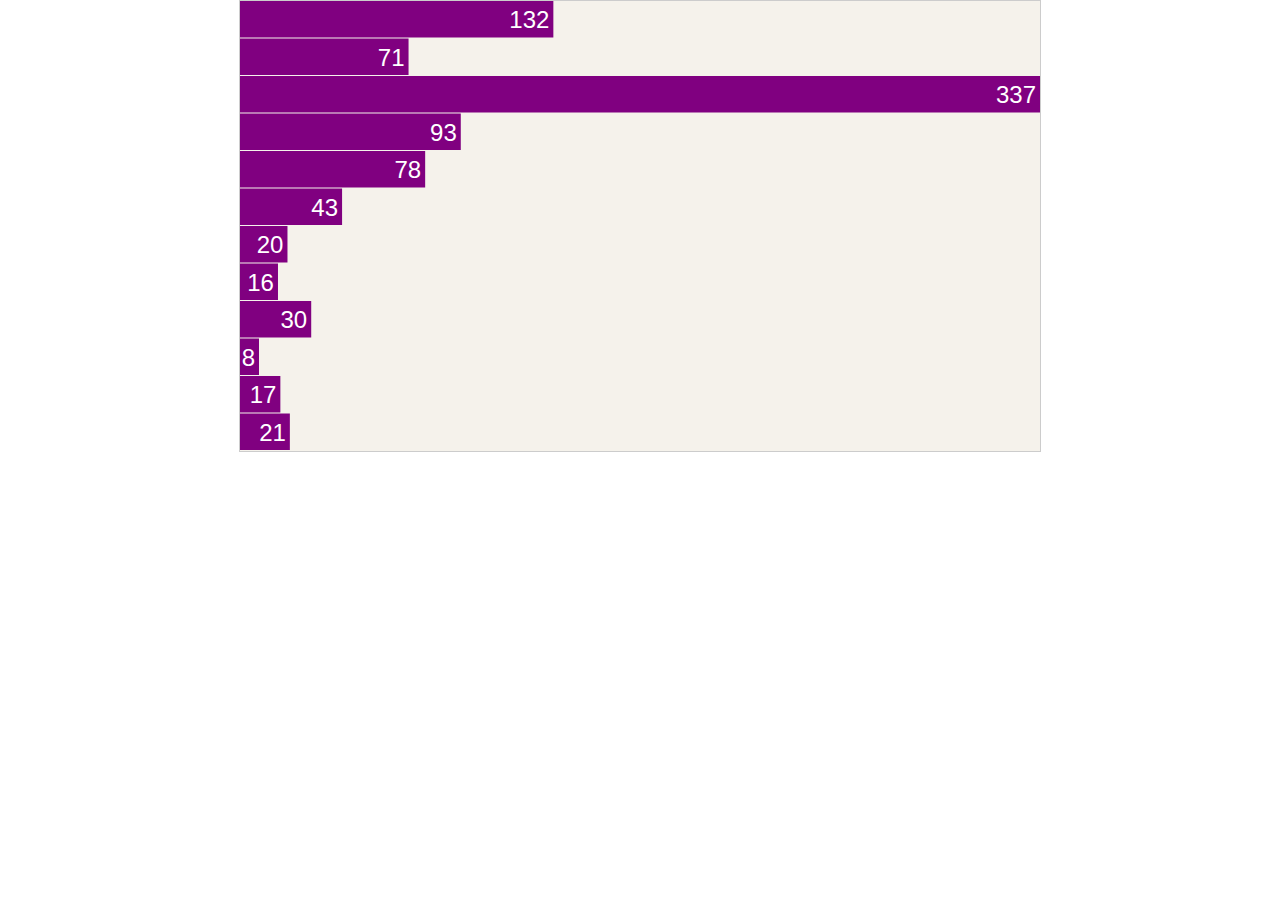
<file: index.html>
<!DOCTYPE html>
<html lang="en">
  <head>
    <title>Learning D3</title>
    <link rel="stylesheet" href="main.css">
    <script src="d3.min.js"></script>
  </head>
  <body>
    <script>
    var w = 800;
    var h = 450;
    var data = [132,71,337,93,78,43,20,16,30,8,17,21];
    var x = d3.scaleLinear()
              .domain([0, d3.max(data)])
              .range([0, w]);
    var y = d3.scaleLinear()
              .domain([0, data.length])
              .range([0, h]);
    var svg = d3.select("body").append("svg")
                .attr("id", "chart")
                .attr("width", w)
                .attr("height", h);
    svg.selectAll(".bar")
       .data(data)
       .enter()
          .append("rect")
          .classed("bar", true)
          .attr("x", 0)
          .attr("y", function(datum, idx){
            return y(idx);
          })
          .attr("width", function(datum, idx){
            return x(datum);
          })
          .attr("height", y(1)-1);
    svg.selectAll(".bar-label")
       .data(data)
       .enter()
          .append("text")
          .classed("bar-label", true)
          .attr("x", function( datum, idx) {
            return x(datum);
          })
          .attr("dx", -4)
          .attr("y", function(datum, idx){
            return y(idx);
          })
          .attr("dy", function(datum, idx) {
            return y(1)/1.5+2;
          })
          .text(function(datum, idx) {
            return datum;
          });
        </script>
  </body>
</html>
</file>
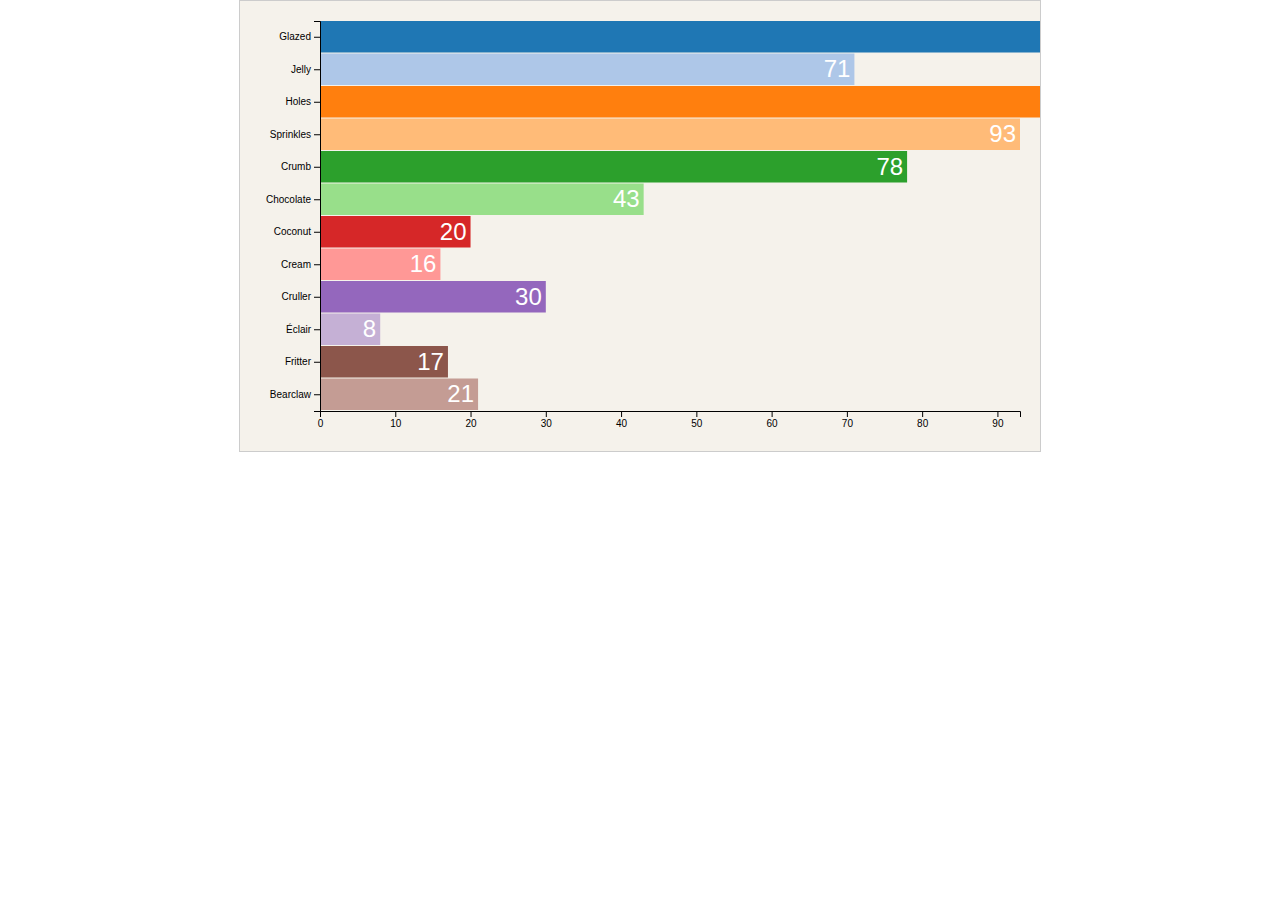
<file: multidimensional-bar.html>
<!DOCTYPE html>
<html lang="en">

<head>
  <title>Learning D3</title>
  <link rel="stylesheet" href="main.css">
  <script src="d3.min.js"></script>
</head>

<body>
  <script>
    var data = [
      { key: "Glazed",    value: "132" },
      { key: "Jelly",     value: "71" },
      { key: "Holes",     value: "337" },
      { key: "Sprinkles", value: "93" },
      { key: "Crumb",     value: "78" },
      { key: "Chocolate", value: "43" },
      { key: "Coconut",   value: "20" },
      { key: "Cream",     value: "16" },
      { key: "Cruller",   value: "30" },
      { key: "Éclair",    value: "8" },
      { key: "Fritter",   value: "17" },
      { key: "Bearclaw",  value: "21" }
    ];
    var w = 800;
    var h = 450;
    var margin = {
      top: 20,
      left: 80,
      right: 20,
      bottom: 40
    };
    var width = w - margin.left - margin.right;
    var height = h - margin.top - margin.bottom;
    var x = d3.scaleLinear()
      .domain([0, d3.max(data, function(datum) {
        console.log(width, datum.value);
        return datum.value;
      })])
      .range([0, width]);
    var y = d3.scaleBand()
      .domain(data.map(function(item) {
        return item.key;
      }))
      .range([0, height]);

    var linearColorScale = d3.scaleLinear()
                             .domain([1, data.length])
                             .range(["#572500", "#F68026"]);
    var ordinalColorScale = d3.scaleOrdinal(d3.schemeCategory20);
    var xAxis = d3.axisBottom()
                  .scale(x);
    var yAxis = d3.axisLeft()
                  .scale(y);

    var svg = d3.select("body").append("svg")
      .attr("id", "chart")
      .attr("width", w)
      .attr("height", h);
    var barChart = svg.append("g")
                      .classed("display", true)
                      .attr("transform", "translate(" + margin.left + ", " + margin.top + ")");

    function plot(params) {
      this.selectAll(".bar")
        .data(params.data)
        .enter()
        .append("rect")
        .classed("bar", true)
        .attr("x", 0)
        .attr("y", function (datum, idx) {
          return y(datum.key);
        })
        .attr("width", function (datum, idx) {
          console.log(datum.value, x(datum.value));
          return x(datum.value);
        })
        .attr("height", function(datum, idx) {
          return y.bandwidth() - 1;
        })
        .style("fill", function(datum, idx) {
          return ordinalColorScale(idx);
          // return linearColorScale(idx);
        });
      this.selectAll(".bar-label")
        .data(params.data)
        .enter()
        .append("text")
        .classed("bar-label", true)
        .attr("x", function (datum, idx) {
          return x(datum.value);
        })
        .attr("dx", -4)
        .attr("y", function (datum, idx) {
          return y(datum.key);
        })
        .attr("dy", function (datum, idx) {
          return y.bandwidth() / 1.5 + 2;
        })
        .text(function (datum, idx) {
          return datum.value;
        });
      this.append("g")
          .classed("x axis", true)
          .attr("transform", "translate(0," + height + ")")
          .call(xAxis);
      this.append("g")
          .classed("y axis", true)
          .attr("transform", "translate(0,0)")
          .call(yAxis);
    }

    plot.call(
      barChart,
      {
        data: data
      }
    );
  </script>
</body>

</html>
</file>
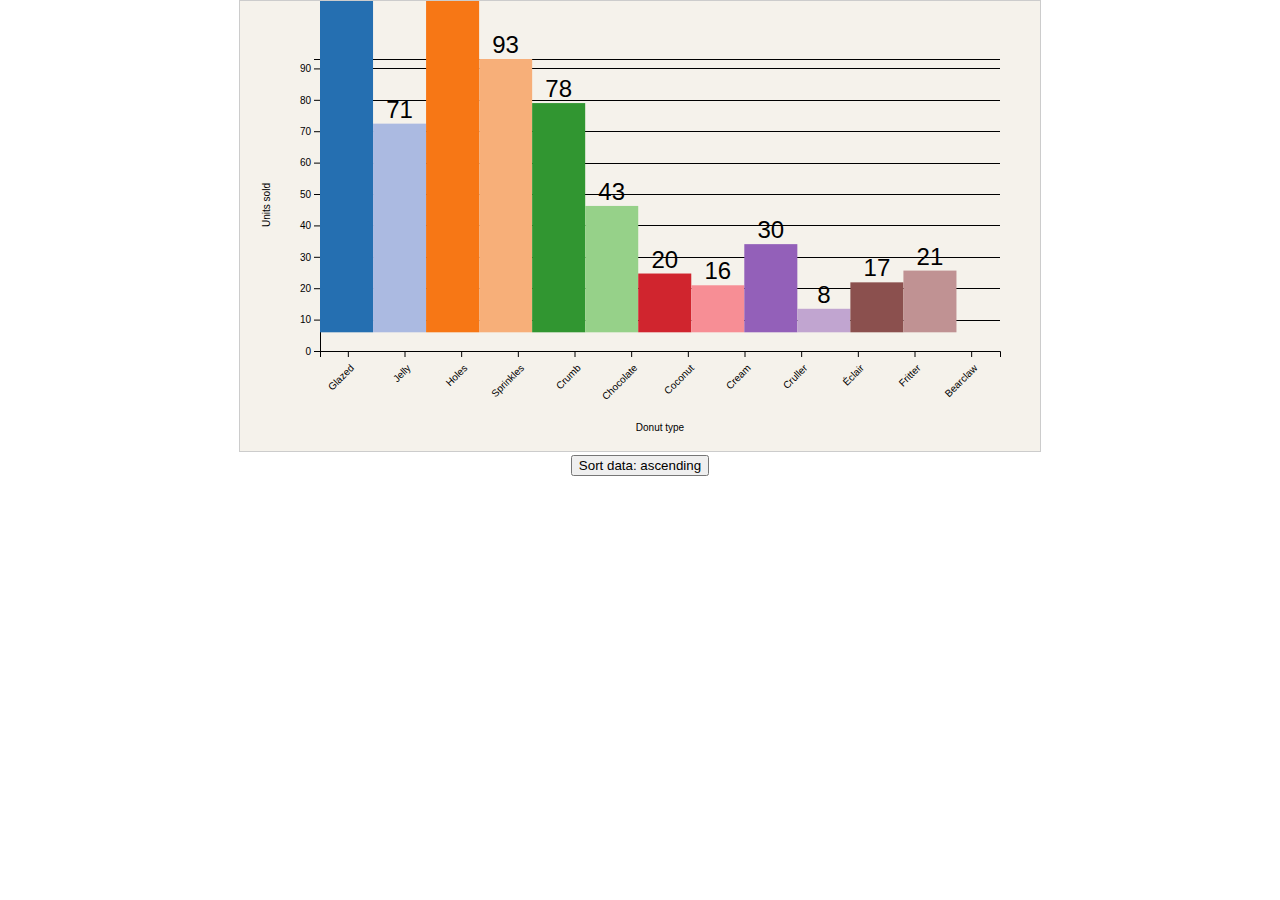
<file: multidimensional-column.html>
<!DOCTYPE html>
<html lang="en">

<head>
  <title>Learning D3</title>
  <link rel="stylesheet" href="main.css">
  <script src="d3.min.js"></script>
</head>

<body>
  <script>
    var data = [
      { key: "Glazed",    value: "132" },
      { key: "Jelly",     value: "71" },
      { key: "Holes",     value: "337" },
      { key: "Sprinkles", value: "93" },
      { key: "Crumb",     value: "78" },
      { key: "Chocolate", value: "43" },
      { key: "Coconut",   value: "20" },
      { key: "Cream",     value: "16" },
      { key: "Cruller",   value: "30" },
      { key: "Éclair",    value: "8" },
      { key: "Fritter",   value: "17" },
      { key: "Bearclaw",  value: "21" }
    ];
    var w = 800;
    var h = 450;
    var margin = {
      top: 58,
      left: 80,
      right: 40,
      bottom: 100
    };
    var width = w - margin.left - margin.right;
    var height = h - margin.top - margin.bottom;
    var x = d3.scaleBand()
              .domain(data.map(function(item) {
                return item.key;
              }))
              .range([0, width]);
    var y = d3.scaleLinear()
              .domain([0, d3.max(data, function(datum) {
                return datum.value;
              })])
              .range([height, 0]);

    var linearColorScale = d3.scaleLinear()
                             .domain([1, data.length])
                             .range(["#572500", "#F68026"]);
    var ordinalColorScale = d3.scaleOrdinal(d3.schemeCategory20);

    var xAxis = d3.axisBottom()
                  .scale(x);
    var yAxis = d3.axisLeft()
                  .scale(y);
    var yGridlines = d3.axisLeft()
                       .scale(y)
                       .tickSize(-width, 0, 0)
                       .tickFormat("");

    var svg = d3.select("body").append("svg")
                .attr("id", "chart")
                .attr("width", w)
                .attr("height", h);
    var barChart = svg.append("g")
                      .classed("display", true)
                      .attr("transform", "translate(" + margin.left + ", " + margin.top + ")");

    var controls = d3.select("body")
                     .append("div")
                     .attr("id", "controls");
    var sortBtn = controls.append("button")
                          .html("Sort data: ascending")
                          .attr("state", 0);

    function drawAxes(params) {
      if (params.initialize === true) {
        // Draw gridlines and axes

        // Draw gridlines
        this.append("g")
            .call(params.gridlines)
            .classed("gridline", true)
            .attr("transform", "translate(0,0)");

        // X-axis
        this.append("g")
            .classed("x axis", true)
            .attr("transform", "translate(0," + height + ")")
            .call(params.axis.x)
                .selectAll("text")
                    .classed("x-axis-label", true)
                    .style("text-anchor", "end")
                    .attr("dx", -8)
                    .attr("dy", 8)
                    .attr("transform", "translate(0,0) rotate(-45)");

        // Y-axis
        this.append("g")
            .classed("y axis", true)
            .attr("transform", "translate(0,0)")
            .call(params.axis.y);

        // X label
        this.select(".x.axis")
            .append("text")
            .classed("axis-label", true)
            .attr("x", 0)
            .attr("y", 0)
            .style("text-anchor", "middle")
            .attr("transform", "translate(" + width/2 + ",80)")
            .text("Donut type");

        // Y label
        this.select(".y.axis")
            .append("text")
            .classed("axis-label", true)
            .attr("x", 0)
            .attr("y", 0)
            .style("text-anchor", "middle")
            .attr("transform", "translate(-50," + height/2 + ") rotate(-90)")
            .text("Units sold");
      } else if (params.initialize === false) {
        // Update info
        this.select("g.x.axis")
            .transition()
            .duration(500)
            .ease(d3.easeBounce)
            .delay(500)
            .call(params.axis.x);
        this.selectAll(".x-axis-label")
            .style("text-anchor", "end")
            .attr("dx", -8)
            .attr("dy", 8)
            .attr("transform", "translate(0,0) rotate(-45)");
        this.select("g.y.axis")
            .transition()
            .duration(500)
            .ease(d3.easeBounce)
            .delay(500)
            .call(params.axis.y);
      }

    }

    function plot(params) {
      x.domain(data.map(function(item) {
                return item.key;
              }));
      y.domain([0, d3.max(data, function(datum) {
                return datum.value;
              })]);

      // Draw axes and axes labels
      drawAxes.call(this, params);      

      //enter() phase
      this.selectAll(".bar")
          .data(params.data)
          .enter()
            .append("rect")
            .classed("bar", true)
            .on("mouseover", function(datum, idx) {
              d3.select(this).style("fill", "yellow");
            })
            .on("mousemove", function(datum, idx) {
              
            })
            .on("mouseout", function(datum, idx) {
              d3.select(this).style("fill", ordinalColorScale(idx));
            });

      this.selectAll(".col-label")
          .data(params.data)
          .enter()
            .append("text")
            .classed("col-label", true);


      //update phase
      this.selectAll(".bar")
          .transition()
          .duration(500)
          .ease(d3.easeBounce)
          .delay(500)
          .attr("x", function(datum, idx) {
            return x(datum.key);
          })
          .attr("y", function (datum, idx) {
            return y(datum.value);
          })
          .attr("width", function (datum, idx) {
            console.log(datum.value, x(datum.value));
            return x.bandwidth();
          })
          .attr("height", function(datum, idx) {
            return height - y(datum.value);
          })
          .style("fill", function(datum, idx) {
            return ordinalColorScale(idx);
            // return linearColorScale(idx);
          });

      this.selectAll(".col-label")
          .transition()
          .duration(500)
          .ease(d3.easeBounce)
          .delay(500)
          .attr("x", function (datum, idx) {
            return x(datum.key) + (x.bandwidth()/2);
          })
          .attr("y", function (datum, idx) {
            return y(datum.value);
          })
          .attr("dy", -6)
          .text(function (datum, idx) {
            return datum.value;
          });

      //exit() phase
      this.selectAll(".bar")
          .data(params.data)
          .exit()
          .remove();

      this.selectAll(".col-label")
          .data(params.data)
          .exit()
          .remove();
    }

    sortBtn.on("click", function() {
      var self = d3.select(this);
      var ascending = function(a,b) {
        return a.value - b.value;
      };
      var descending = function(a,b) {
        return b.value - a.value;
      };
      var state = +self.attr("state");
      var txt = "Sort data: ";
      if (state === 0) {
        data.sort(ascending);
        state = 1;
        txt += "descending";
      } else if (state === 1) {
        data.sort(descending);
        state = 0;
        txt += "ascending";
      }
      self.attr("state", state);
      self.html(txt);

      plot.call(
        barChart,
        {
          data: data,
          axis: {
            x: xAxis,
            y: yAxis
          },
          gridlines: yGridlines,
          initialize: false
        }
      );
    });

    plot.call(
      barChart,
      {
        data: data,
        axis: {
          x: xAxis,
          y: yAxis
        },
        gridlines: yGridlines,
        initialize: true
      }
    );
  </script>
</body>

</html>
</file>
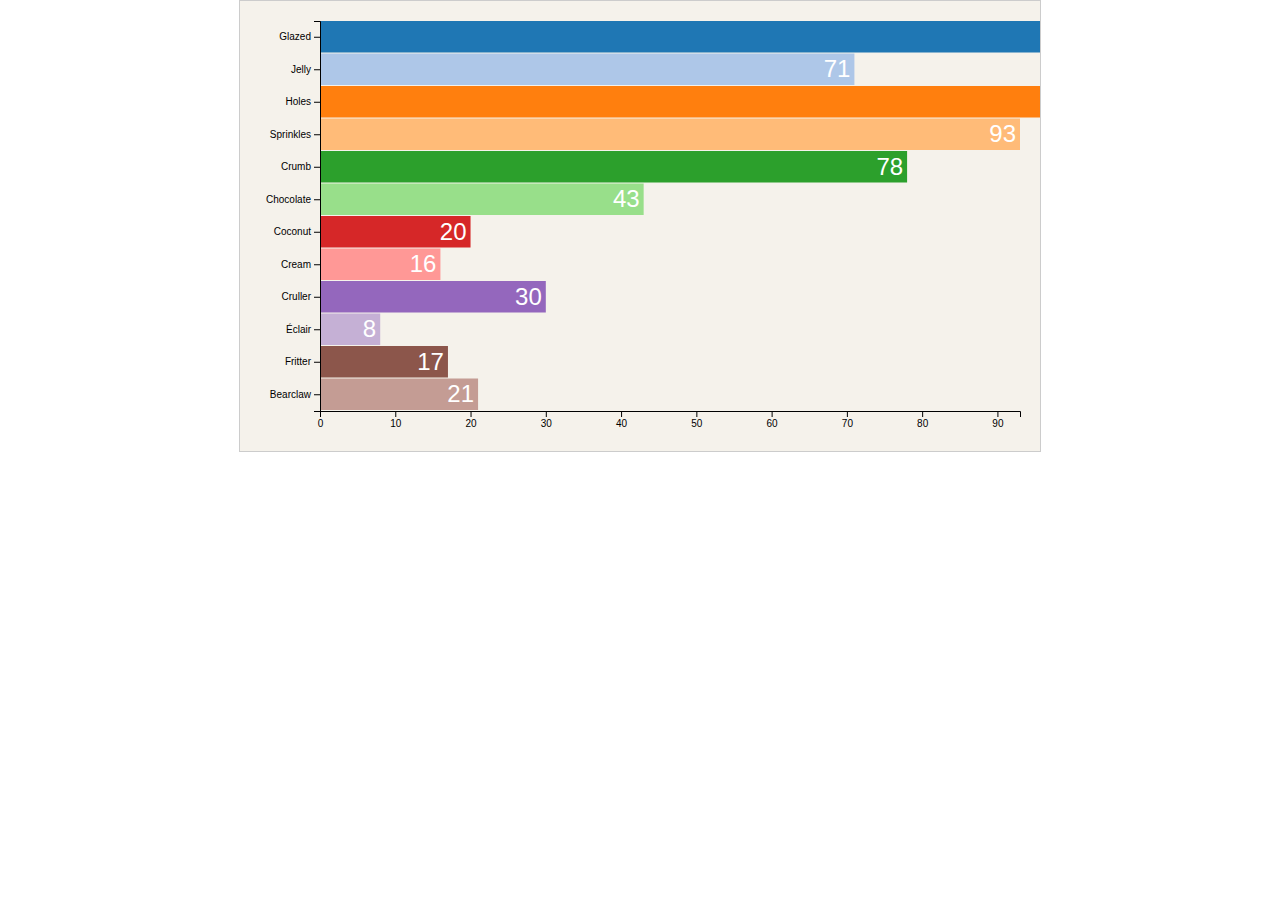
<file: multidimensional-data.html>
<!DOCTYPE html>
<html lang="en">

<head>
  <title>Learning D3</title>
  <link rel="stylesheet" href="main.css">
  <script src="d3.min.js"></script>
</head>

<body>
  <script>
    var data = [
      { key: "Glazed",    value: "132" },
      { key: "Jelly",     value: "71" },
      { key: "Holes",     value: "337" },
      { key: "Sprinkles", value: "93" },
      { key: "Crumb",     value: "78" },
      { key: "Chocolate", value: "43" },
      { key: "Coconut",   value: "20" },
      { key: "Cream",     value: "16" },
      { key: "Cruller",   value: "30" },
      { key: "Éclair",    value: "8" },
      { key: "Fritter",   value: "17" },
      { key: "Bearclaw",  value: "21" }
    ];
    var w = 800;
    var h = 450;
    var margin = {
      top: 20,
      left: 80,
      right: 20,
      bottom: 40
    };
    var width = w - margin.left - margin.right;
    var height = h - margin.top - margin.bottom;
    var x = d3.scaleLinear()
      .domain([0, d3.max(data, function(datum) {
        return datum.value;
      })])
      .range([0, width]);
    var y = d3.scaleBand()
      .domain(data.map(function(item) {
        return item.key;
      }))
      .range([0, height]);

    var linearColorScale = d3.scaleLinear()
                             .domain([1, data.length])
                             .range(["#572500", "#F68026"]);
    var ordinalColorScale = d3.scaleOrdinal(d3.schemeCategory20);
    var xAxis = d3.axisBottom()
                  .scale(x);
    var yAxis = d3.axisLeft()
                  .scale(y);

    var svg = d3.select("body").append("svg")
      .attr("id", "chart")
      .attr("width", w)
      .attr("height", h);
    var barChart = svg.append("g")
                      .classed("display", true)
                      .attr("transform", "translate(" + margin.left + ", " + margin.top + ")");

    function plot(params) {
      this.selectAll(".bar")
        .data(params.data)
        .enter()
        .append("rect")
        .classed("bar", true)
        .attr("x", 0)
        .attr("y", function (datum, idx) {
          return y(datum.key);
        })
        .attr("width", function (datum, idx) {
          console.log(datum.value, x(datum.value));
          return x(datum.value);
        })
        .attr("height", y.bandwidth() - 1)
        .style("fill", function(datum, idx) {
          return ordinalColorScale(idx);
          // return linearColorScale(idx);
        });
      this.selectAll(".bar-label")
        .data(params.data)
        .enter()
        .append("text")
        .classed("bar-label", true)
        .attr("x", function (datum, idx) {
          return x(datum.value);
        })
        .attr("dx", -4)
        .attr("y", function (datum, idx) {
          return y(datum.key);
        })
        .attr("dy", function (datum, idx) {
          return y.bandwidth() / 1.5 + 2;
        })
        .text(function (datum, idx) {
          return datum.value;
        });
      this.append("g")
          .classed("x axis", true)
          .attr("transform", "translate(0," + height + ")")
          .call(xAxis);
      this.append("g")
          .classed("y axis", true)
          .attr("transform", "translate(0,0)")
          .call(yAxis);
    }

    plot.call(
      barChart,
      {
        data: data
      }
    );
  </script>
</body>

</html>
</file>
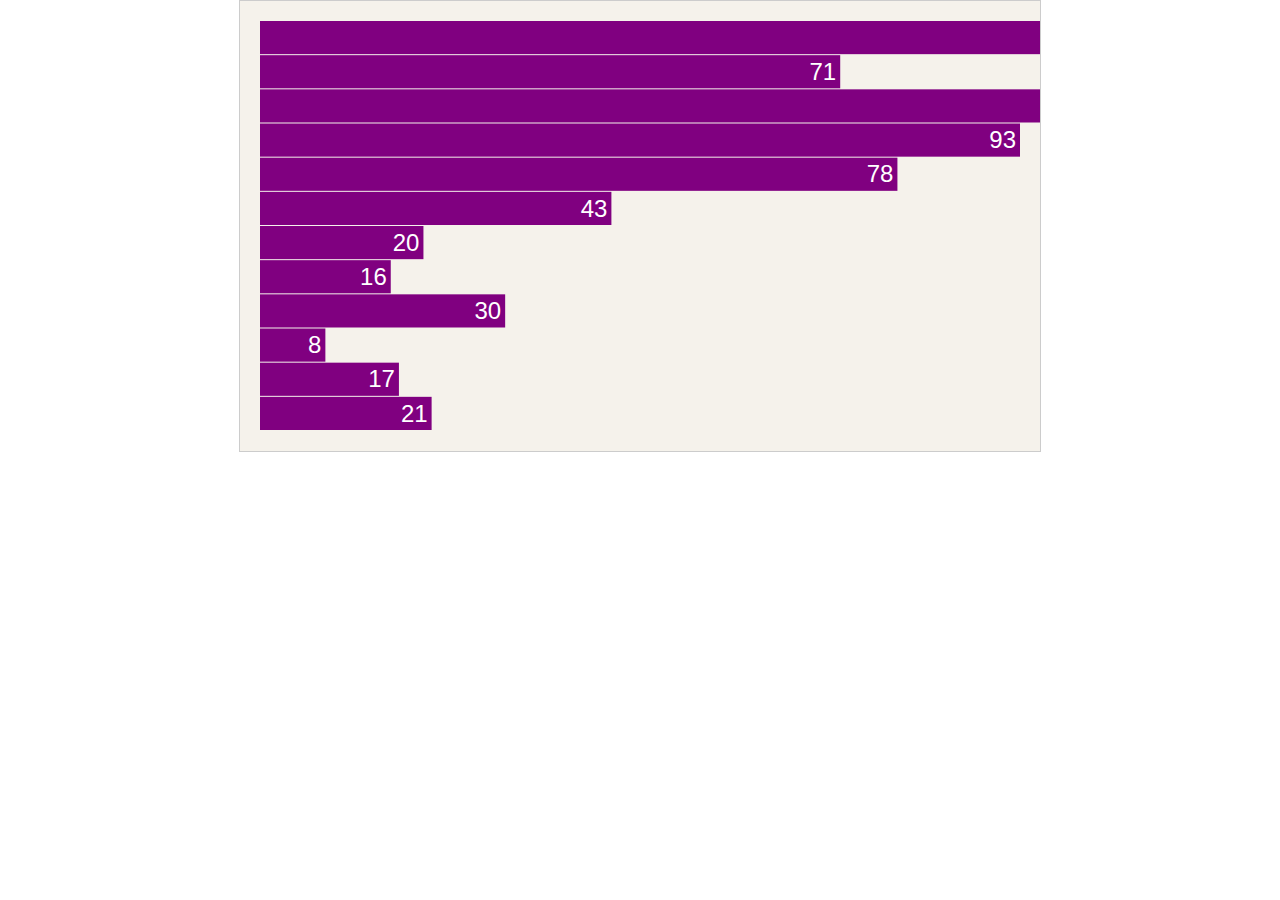
<file: multidimentional-data.html>
<!DOCTYPE html>
<html lang="en">

<head>
  <title>Learning D3</title>
  <link rel="stylesheet" href="main.css">
  <script src="d3.min.js"></script>
</head>

<body>
  <script>
    var data = [
      { key: "Glazed",    value: "132" },
      { key: "Jelly",     value: "71" },
      { key: "Holes",     value: "337" },
      { key: "Sprinkles", value: "93" },
      { key: "Crumb",     value: "78" },
      { key: "Chocolate", value: "43" },
      { key: "Coconut",   value: "20" },
      { key: "Cream",     value: "16" },
      { key: "Cruller",   value: "30" },
      { key: "Éclair",    value: "8" },
      { key: "Fritter",   value: "17" },
      { key: "Bearclaw",  value: "21" }
    ];
    var w = 800;
    var h = 450;
    var margin = {
      top: 20,
      left: 20,
      right: 20,
      bottom: 20
    };
    var width = w - margin.left - margin.right;
    var height = h - margin.top - margin.bottom;
    var x = d3.scaleLinear()
      .domain([0, d3.max(data, function(datum) {
        return datum.value;
      })])
      .range([0, width]);
    var y = d3.scaleBand()
      .domain(data.map(function(item) {
        return item.key;
      }))
      .range([0, height]);
    var svg = d3.select("body").append("svg")
      .attr("id", "chart")
      .attr("width", w)
      .attr("height", h);
    var barChart = svg.append("g")
                      .classed("display", true)
                      .attr("transform", "translate(" + margin.left + ", " + margin.top + ")");

    function plot(params) {
      this.selectAll(".bar")
        .data(params.data)
        .enter()
        .append("rect")
        .classed("bar", true)
        .attr("x", 0)
        .attr("y", function (datum, idx) {
          return y(datum.key);
        })
        .attr("width", function (datum, idx) {
          return x(datum.value);
        })
        .attr("height", y.bandwidth() - 1);
      this.selectAll(".bar-label")
        .data(params.data)
        .enter()
        .append("text")
        .classed("bar-label", true)
        .attr("x", function (datum, idx) {
          return x(datum.value);
        })
        .attr("dx", -4)
        .attr("y", function (datum, idx) {
          return y(datum.key);
        })
        .attr("dy", function (datum, idx) {
          return y.bandwidth() / 1.5 + 2;
        })
        .text(function (datum, idx) {
          return datum.value;
        });
    }

    plot.call(
      barChart,
      {
        data: data
      }
    );
  </script>
</body>

</html>
</file>
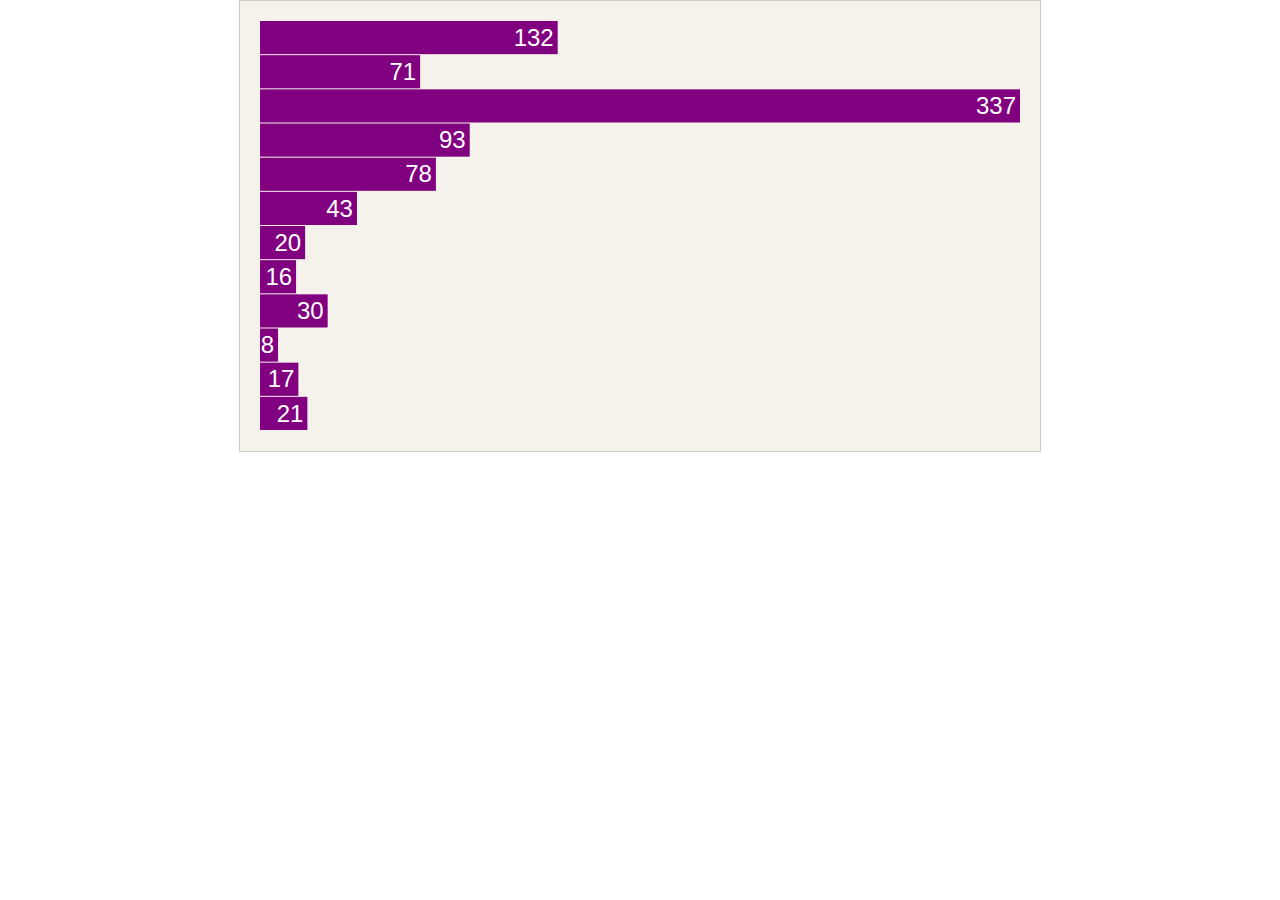
<file: one-dimensional-bar.html>
<!DOCTYPE html>
<html lang="en">

<head>
  <title>Learning D3</title>
  <link rel="stylesheet" href="main.css">
  <script src="d3.min.js"></script>
</head>

<body>
  <script>
    var data = [132, 71, 337, 93, 78, 43, 20, 16, 30, 8, 17, 21];
    var w = 800;
    var h = 450;
    var margin = {
      top: 20,
      left: 20,
      right: 20,
      bottom: 20
    };
    var width = w - margin.left - margin.right;
    var height = h - margin.top - margin.bottom;
    var x = d3.scaleLinear()
      .domain([0, d3.max(data)])
      .range([0, width]);
    var y = d3.scaleLinear()
      .domain([0, data.length])
      .range([0, height]);
    var svg = d3.select("body").append("svg")
      .attr("id", "chart")
      .attr("width", w)
      .attr("height", h);
    var barChart = svg.append("g")
                      .classed("display", true)
                      .attr("transform", "translate(" + margin.left + ", " + margin.top + ")");

    function plot(params) {
      this.selectAll(".bar")
        .data(params.data)
        .enter()
        .append("rect")
        .classed("bar", true)
        .attr("x", 0)
        .attr("y", function (datum, idx) {
          return y(idx);
        })
        .attr("width", function (datum, idx) {
          return x(datum);
        })
        .attr("height", y(1) - 1);
      this.selectAll(".bar-label")
        .data(params.data)
        .enter()
        .append("text")
        .classed("bar-label", true)
        .attr("x", function (datum, idx) {
          return x(datum);
        })
        .attr("dx", -4)
        .attr("y", function (datum, idx) {
          return y(idx);
        })
        .attr("dy", function (datum, idx) {
          return y(1) / 1.5 + 2;
        })
        .text(function (datum, idx) {
          return datum;
        });
    }

    plot.call(
      barChart,
      {
        data: data
      }
    );
  </script>
</body>

</html>
</file>
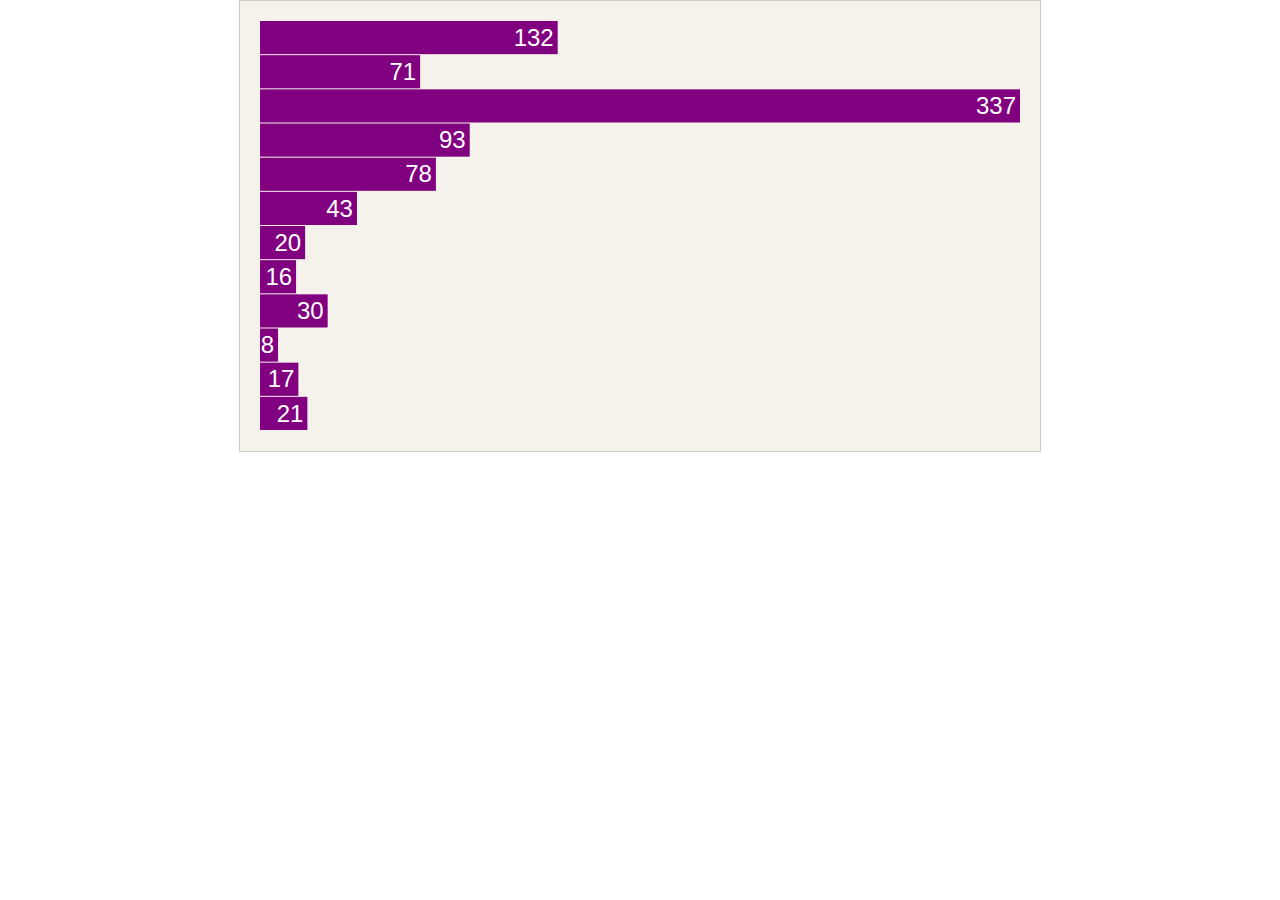
<file: one-dimensional-data.html>
<!DOCTYPE html>
<html lang="en">

<head>
  <title>Learning D3</title>
  <link rel="stylesheet" href="main.css">
  <script src="d3.min.js"></script>
</head>

<body>
  <script>
    var w = 800;
    var h = 450;
    var margin = {
      top: 20,
      left: 20,
      right: 20,
      bottom: 20
    };
    var width = w - margin.left - margin.right;
    var height = h - margin.top - margin.bottom;
    var data = [132, 71, 337, 93, 78, 43, 20, 16, 30, 8, 17, 21];
    var x = d3.scaleLinear()
      .domain([0, d3.max(data)])
      .range([0, width]);
    var y = d3.scaleLinear()
      .domain([0, data.length])
      .range([0, height]);
    var svg = d3.select("body").append("svg")
      .attr("id", "chart")
      .attr("width", w)
      .attr("height", h);
    var barChart = svg.append("g")
                      .classed("display", true)
                      .attr("transform", "translate(" + margin.left + ", " + margin.top + ")");

    function plot(params) {
      this.selectAll(".bar")
        .data(params.data)
        .enter()
        .append("rect")
        .classed("bar", true)
        .attr("x", 0)
        .attr("y", function (datum, idx) {
          return y(idx);
        })
        .attr("width", function (datum, idx) {
          return x(datum);
        })
        .attr("height", y(1) - 1);
      this.selectAll(".bar-label")
        .data(params.data)
        .enter()
        .append("text")
        .classed("bar-label", true)
        .attr("x", function (datum, idx) {
          return x(datum);
        })
        .attr("dx", -4)
        .attr("y", function (datum, idx) {
          return y(idx);
        })
        .attr("dy", function (datum, idx) {
          return y(1) / 1.5 + 2;
        })
        .text(function (datum, idx) {
          return datum;
        });
    }

    plot.call(
      barChart,
      {
        data: data
      }
    );
  </script>
</body>

</html>
</file>
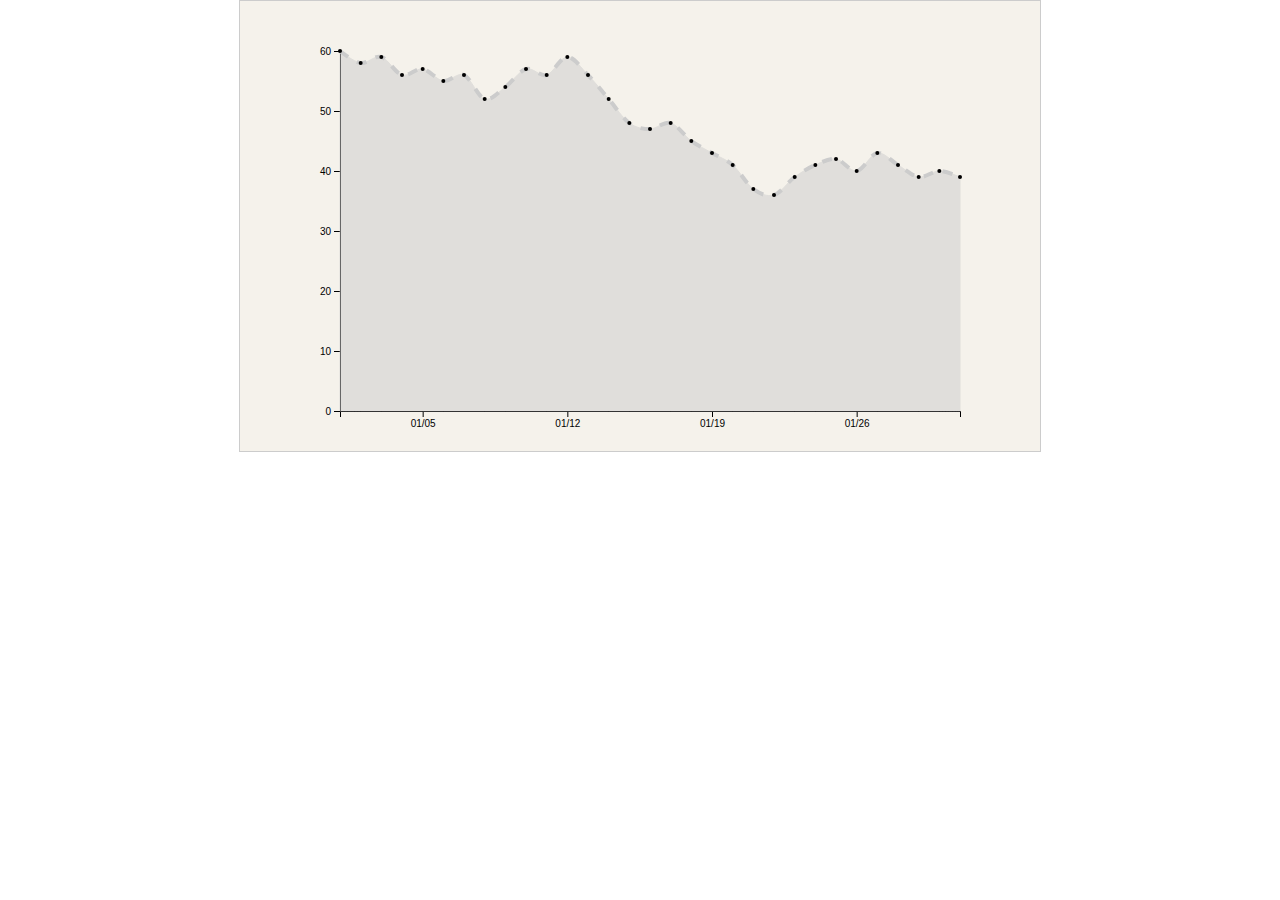
<file: scatter-with-dates.html>
<!DOCTYPE html>
<html lang="en">

<head>
  <title>Learning D3</title>
  <link rel="stylesheet" href="main.css">
  <script src="d3.min.js"></script>
</head>

<body>
  <script>
    var data = [
      { key: "Jelly", value: 60, date: "2014/01/01" },
      { key: "Jelly", value: 58, date: "2014/01/02" },
      { key: "Jelly", value: 59, date: "2014/01/03" },
      { key: "Jelly", value: 56, date: "2014/01/04" },
      { key: "Jelly", value: 57, date: "2014/01/05" },
      { key: "Jelly", value: 55, date: "2014/01/06" },
      { key: "Jelly", value: 56, date: "2014/01/07" },
      { key: "Jelly", value: 52, date: "2014/01/08" },
      { key: "Jelly", value: 54, date: "2014/01/09" },
      { key: "Jelly", value: 57, date: "2014/01/10" },
      { key: "Jelly", value: 56, date: "2014/01/11" },
      { key: "Jelly", value: 59, date: "2014/01/12" },
      { key: "Jelly", value: 56, date: "2014/01/13" },
      { key: "Jelly", value: 52, date: "2014/01/14" },
      { key: "Jelly", value: 48, date: "2014/01/15" },
      { key: "Jelly", value: 47, date: "2014/01/16" },
      { key: "Jelly", value: 48, date: "2014/01/17" },
      { key: "Jelly", value: 45, date: "2014/01/18" },
      { key: "Jelly", value: 43, date: "2014/01/19" },
      { key: "Jelly", value: 41, date: "2014/01/20" },
      { key: "Jelly", value: 37, date: "2014/01/21" },
      { key: "Jelly", value: 36, date: "2014/01/22" },
      { key: "Jelly", value: 39, date: "2014/01/23" },
      { key: "Jelly", value: 41, date: "2014/01/24" },
      { key: "Jelly", value: 42, date: "2014/01/25" },
      { key: "Jelly", value: 40, date: "2014/01/26" },
      { key: "Jelly", value: 43, date: "2014/01/27" },
      { key: "Jelly", value: 41, date: "2014/01/28" },
      { key: "Jelly", value: 39, date: "2014/01/29" },
      { key: "Jelly", value: 40, date: "2014/01/30" },
      { key: "Jelly", value: 39, date: "2014/01/31" }
    ];

    var w = 800;
    var h = 450;
    var margin = {
      top: 50,
      left: 100,
      right: 80,
      bottom: 40
    };
    var width = w - margin.left - margin.right;
    var height = h - margin.top - margin.bottom;

    var svg = d3.select("body").append("svg")
                .attr("id", "chart")
                .attr("width", w)
                .attr("height", h);
    var timeChart = svg.append("g")
                       .classed("display", true)
                       .attr("transform", "translate(" + margin.left + "," + margin.top + ")");
    var dateParser = d3.timeParse("%Y/%m/%d");

    var x = d3.scaleTime()
              .domain(d3.extent(data, function(datum) {
                return dateParser(datum.date);
              }))
              .range([0,width]);
    var y = d3.scaleLinear()
              .domain([0, d3.max(data, function(datum) {
                return datum.value;
              })])
              .range([height,0]);

    var xAxis = d3.axisBottom()
                  .scale(x)
                  .tickArguments([d3.timeWeek])
                  .tickFormat(d3.timeFormat("%m/%d"));
    var yAxis = d3.axisLeft()
                  .scale(y)
                  .tickArguments([5]);

    var line = d3.line()
                 .x(function(datum) {
                    return x(dateParser(datum.date));
                 })
                 .y(function(datum) {
                    return y(datum.value);
                 })
                 .curve(d3.curveCardinal);
    var area = d3.area()
                 .x(function(datum) {
                   return x(dateParser(datum.date));
                 })
                 .y0(height)
                 .y1(function(datum) {
                   return y(datum.value);
                 })
                 .curve(d3.curveCardinal);
                 
    function plot(params) {
      this.append("g")
          .classed("x axis", true)
          .attr("transform", "translate(0," + height + ")")
          .call(params.axis.x);
      this.append("g")
          .classed("y axis", true)
          .attr("transform", "translate(0,0)")
          .call(params.axis.y);

      // enter() phase
      // note: a "line" is one "path" element w/ lots of data elements within...
      //            <path d="M 100 100 L 300 100 L 200 300 z" fill="red" stroke="blue" stroke-width="3" />
      //       ... where (The M indicates a moveto, the Ls indicate linetos, and the z indicates a closepath)
      //       ...so pass the data as an array
      this.selectAll(".trendline")
          .data([params.data])
          .enter()
            .append("path")
            .classed("trendline", true);
      // note: an "area" is one "path" element w/ lots of data elements within...
      //       ...so pass the data as an array
      this.selectAll(".area")
          .data([params.data])
          .enter()
            .append("path")
            .classed("area", true);
      // note: a "point" is a "circle" that are discrete elements
      //       ...so pass the data normally
      this.selectAll(".point")
          .data(params.data)
          .enter()
            .append("circle")
            .classed("point", true)
            .attr("r", 2);

      // update
      this.selectAll(".trendline")
          .attr("d", function(datum) {
            return line(datum);
          })
      this.selectAll(".area")
          .attr("d", function(datum) {
            return area(datum);
          })
      this.selectAll(".point")
          .attr("cx", function(datum) {
            return x(dateParser(datum.date));
          })
          .attr("cy", function(datum) {
            return y(datum.value);
          });

      // exit() phase
      this.selectAll(".trendline")
          .data([params.data])
          .exit()
          .remove();
      this.selectAll(".area")
          .data([params.data])
          .exit()
          .remove();
      this.selectAll(".point")
          .data(params.data)
          .exit()
          .remove();
    }

    plot.call(timeChart, {
      data: data,
      axis: {
        x: xAxis,
        y: yAxis
      }
    });
  </script>
</body>

</html>
</file>
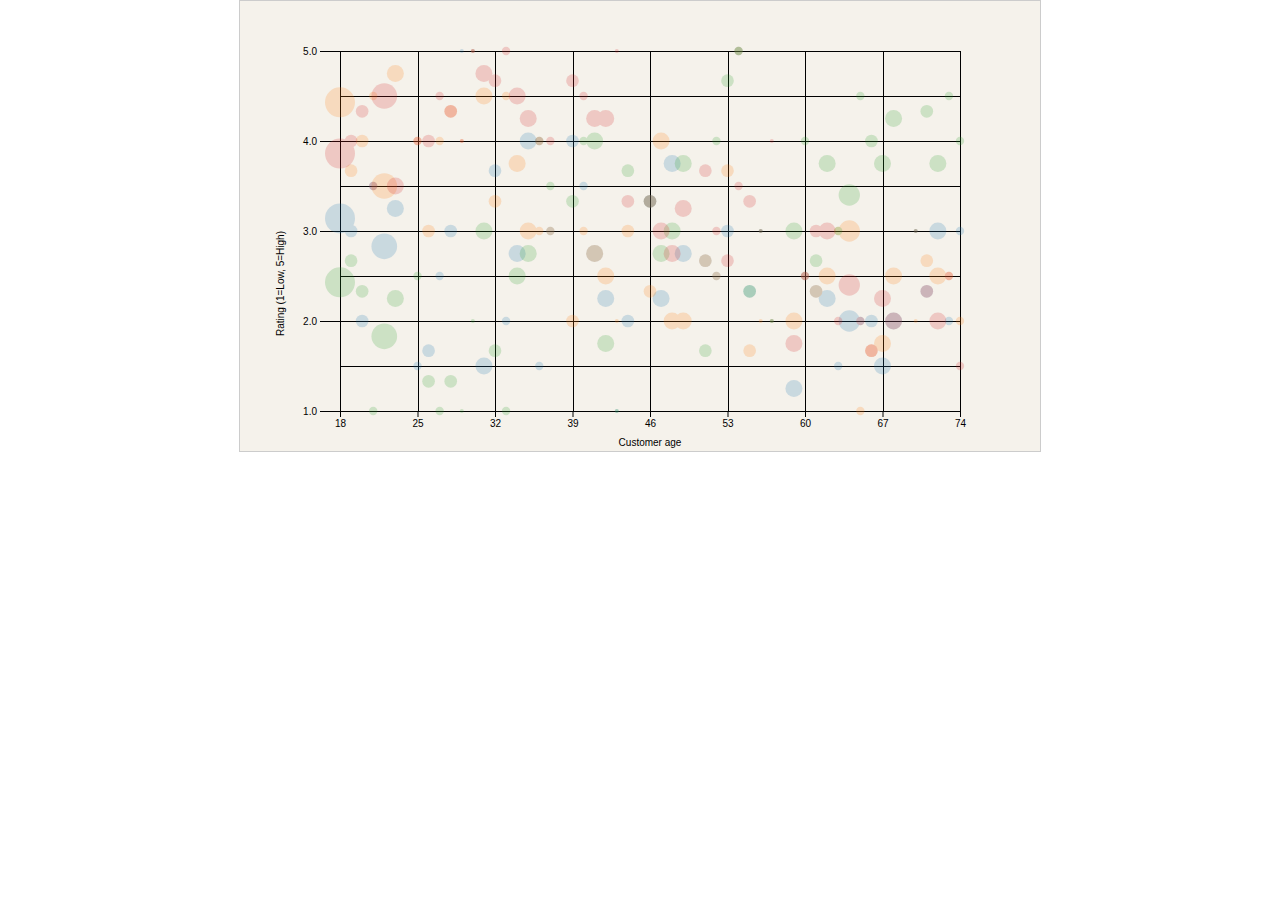
<file: scatter-with-multiple-datasets.html>
<!DOCTYPE html>
<html lang="en">

<head>
  <title>Learning D3</title>
  <link rel="stylesheet" href="main.css">
  <script src="d3.min.js"></script>
</head>

<body>
  <script src="scatter-with-multiple-datasets-data.js"></script>
  <script>
    var w = 800;
    var h = 450;
    var margin = {
      top: 50,
      left: 100,
      right: 80,
      bottom: 40
    };
    var width = w - margin.left - margin.right;
    var height = h - margin.top - margin.bottom;

    var svg = d3.select("body").append("svg")
                .attr("id", "chart")
                .attr("width", w)
                .attr("height", h);
    var scatterChart = svg.append("g")
                          .classed("display", true)
                          .attr("transform", "translate(" + margin.left + "," + margin.top + ")");

    var colorScale = d3.scaleOrdinal(d3.schemeCategory10);

    var x = d3.scaleLinear()
              .domain(d3.extent(data, function (datum) {
                return datum.age;
              }))
              .range([0, width]);
    var y = d3.scaleLinear()
              .domain([1, 5])
              .range([height, 0]);

    var tickValues = [18, 25, 32, 39, 46, 53, 60, 67, 74];
    var xAxis = d3.axisBottom()
                  .scale(x)
                  .tickValues(tickValues);
    var xGridlines = d3.axisBottom()
                       .scale(x)
                       .tickValues(tickValues)
                       .tickSize(-height, height)
                       .tickFormat("");
    var yAxis = d3.axisLeft()
                  .scale(y)
                  .tickArguments([5])
                  .tickSize(20)
                  .tickFormat(function (datum) {
                    return datum.toFixed(1);
                  });
    var yGridlines = d3.axisLeft()
                       .scale(y)
                       .tickSize(-width, 0, 0)
                       .tickFormat("");

    var responseScale = d3.scaleLinear()
                          .domain(d3.extent(data, function (datum) {
                            return datum.responses;
                          }))
                          .range([2, 15]);

    function drawAxis(params) {
      if (params.initialize) {
        this.append("g")
            .classed("x gridline", true)
            .attr("transform", "translate(0," + height + ")")
            .call(params.axis.gridlines.x);
        this.append("g")
            .classed("y gridline", true)
            .attr("transform", "translate(0,0)")
            .call(params.axis.gridlines.y);
        this.append("g")
            .classed("y axis", true)
            .attr("transform", "translate(0,0)")
            .call(params.axis.y);
        this.append("g")
            .classed("x axis", true)
            .attr("transform", "translate(0," + height + ")")
            .call(params.axis.x);
        this.select(".y.axis")
            .append("text")
            .classed("y axis-label", true)
            .attr("transform", "translate(-56," + height / 2 + ") rotate(-90)")
            .text("Rating (1=Low, 5=High)");
        this.select(".x.axis")
            .append("text")
            .classed("x axis-label", true)
            .attr("transform", "translate(" + width / 2 + ",35)")
            .text("Customer age");
        this.append("g")
            .append("text")
            .classed("chart-header", true)
            .attr("transform", "translate(0,-24)")
            .text("");
      }
    }

    function plot(params) {
      var self = this;
      drawAxis.call(self, params);
      var donuts = d3.keys(params.data[0])
                     .filter(function (datum) {
                       return datum !== "age" && datum !== "responses";
                     });

      // enter() for <g>
      self.selectAll(".donut")
          .data(donuts)
          .enter()
            .append("g")
            .attr("class", function (datum) {
              return datum;
            })
            .classed("donut", true);

      // update for <g>
      self.selectAll(".donut")
          .style("fill", function (datum, idx) {
            return colorScale(idx);
          })
          .on("mouseover", function (datum, idx) {
            d3.select(this)
              .transition()
              .style("opacity", 1);
          })
          .on("mouseout", function (datum, idx) {
            d3.select(this)
              .transition()
              .style("opacity", 0.2);
          });

      donuts.forEach(function (donut) {
        var g = self.selectAll("g." + donut);
        var arr = params.data.map(function (datum) {
          return {
            key: donut,
            value: datum[donut],
            age: datum.age,
            responses: datum.responses
          };
        });

        // enter()
        g.selectAll(".response")
          .data(arr)
          .enter()
            .append("circle")
            .classed("response", true);

        // update
        g.selectAll(".response")
          .attr("r", function (datum) {
            return responseScale(datum.responses);
          })
          .attr("cx", function (datum) {
            return x(datum.age);
          })
          .attr("cy", function (datum) {
            return y(datum.value);
          })
          .on("mouseover", function(datum, idx) {
            var str = datum.key + " donut";
            str += ": age: " + datum.age;
            str += "; responses: " + datum.responses;
            str += "; average rating: " + datum.value;
            d3.select(".chart-header")
              .text(str);
          })
          .on("mouseout", function(datum, idx) {
            d3.select(".chart-header")
            .text("");
        });

        // exit()
        g.selectAll(".response")
          .data(arr)
          .exit()
          .remove();
      });
    }

    plot.call(scatterChart, {
      data: data,
      axis: {
        x: xAxis,
        y: yAxis,
        gridlines: {
          x: xGridlines,
          y: yGridlines
        }
      },
      initialize: true
    })
  </script>
</body>

</html>
</file>
<file: main.css>
body, html {
	margin: 0;
	padding: 0;
	font-family: Arial, san-serif;
	font-size: 0.95em;
	text-align: center;
}
#chart {
	background-color: #F5F2EB;
	border: 1px solid #CCC;
}
.bar {
	fill: purple;
}
.bar-label {
	fill: white;
	text-anchor: end;
	font-size: 24px;
}
.col-label {
	text-anchor: middle;
	font-size: 24px;
}
.gridline {
	fill: none;
	stroke: #CCC;
	shape-rendering: crispEdges;
}
.axis-label {
	fill: black;
}
.trendline {
	fill: none;
	stroke: #CCC;
	stroke-width: 4px;
	stroke-dasharray: 10;
}
.area {
	opacity: 0.5;
	fill: #CCC;
	stroke: #CCC;
	stroke-width: #CCC;
}
.donut {
	opacity: 0.2;
}
.chart-header {
	text-transform: capitalize;
	font-size: 125%;
}
</file>
